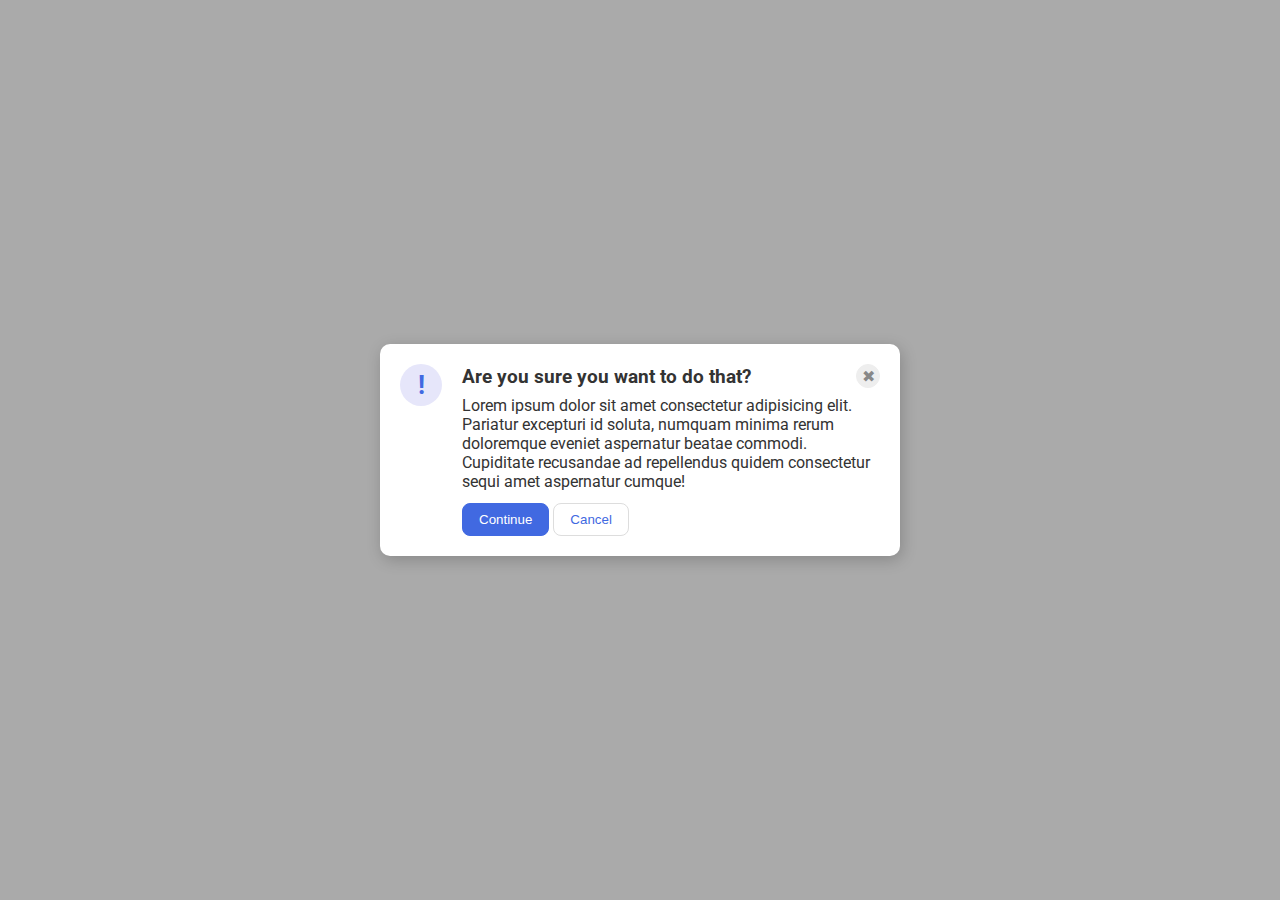
<file: foundations/flex/05-flex-modal/index.html>
<!DOCTYPE html>
<html lang="en">
  <head>
    <meta charset="UTF-8">
    <meta http-equiv="X-UA-Compatible" content="IE=edge">
    <meta name="viewport" content="width=device-width, initial-scale=1.0">
    <link rel="stylesheet" href="style.css">
    <title>Modal</title>
  </head>
  <body>

    <div class="modal">

      <div class="left">
        <div class="icon">!</div>
      </div>

      <div class="right">
        
        <div class="right-header">
          <div class="header">Are you sure you want to do that?</div>
          <button class="close-button">✖</button>
        </div>

        <div class="text">Lorem ipsum dolor sit amet consectetur adipisicing elit. Pariatur excepturi id soluta, numquam minima rerum doloremque eveniet aspernatur beatae commodi. Cupiditate recusandae ad repellendus quidem consectetur sequi amet aspernatur cumque!</div>
        
        <button class="continue">Continue</button>
        <button class="cancel">Cancel</button>

      </div>

    </div>

  </body>
</html>
</file>
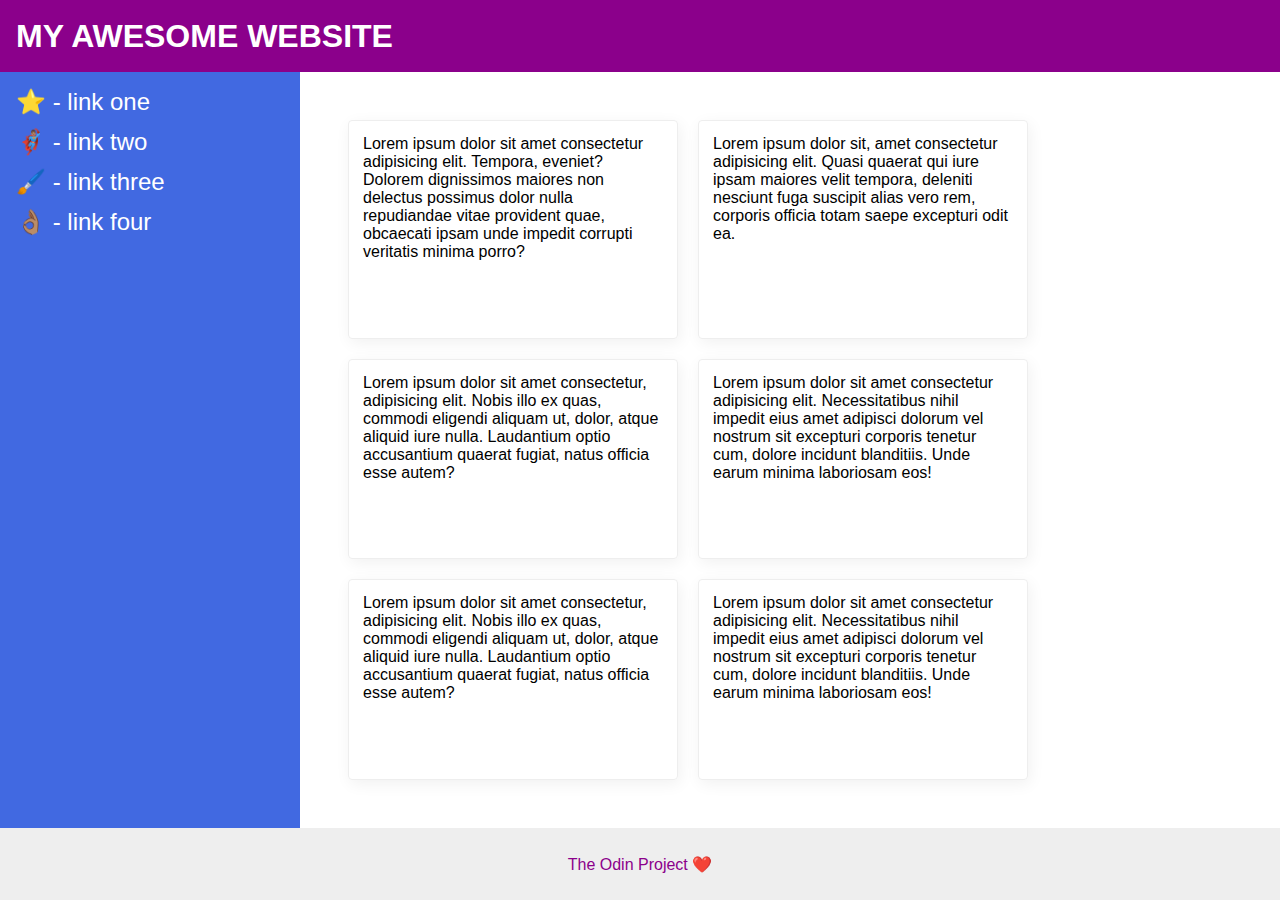
<file: foundations/flex/07-flex-layout-2/index.html>
<!DOCTYPE html>
<html lang="en">
  <head>
    <meta charset="UTF-8">
    <meta http-equiv="X-UA-Compatible" content="IE=edge">
    <meta name="viewport" content="width=device-width, initial-scale=1.0">
    <title>The Holy Grail</title>
    <link rel="stylesheet" href="style.css">
  </head>
  <body>
    <div class="header">
      MY AWESOME WEBSITE
    </div>
    
    <div class="main">
      <div class="sidebar">
        <ul>
          <li><a href="#">⭐ - link one</a></li>
          <li><a href="#">🦸🏽‍♂️ - link two</a></li>
          <li><a href="#">🖌️ - link three</a></li>
          <li><a href="#">👌🏽 - link four</a></li>
        </ul>
      </div>
      <div class="cards">
        <div class="card">Lorem ipsum dolor sit amet consectetur adipisicing elit. Tempora, eveniet? Dolorem dignissimos maiores non delectus possimus dolor nulla repudiandae vitae provident quae, obcaecati ipsam unde impedit corrupti veritatis minima porro?</div>
        <div class="card">Lorem ipsum dolor sit, amet consectetur adipisicing elit. Quasi quaerat qui iure ipsam maiores velit tempora, deleniti nesciunt fuga suscipit alias vero rem, corporis officia totam saepe excepturi odit ea.</div>
        <div class="card">Lorem ipsum dolor sit amet consectetur, adipisicing elit. Nobis illo ex quas, commodi eligendi aliquam ut, dolor, atque aliquid iure nulla. Laudantium optio accusantium quaerat fugiat, natus officia esse autem?</div>
        <div class="card">Lorem ipsum dolor sit amet consectetur adipisicing elit. Necessitatibus nihil impedit eius amet adipisci dolorum vel nostrum sit excepturi corporis tenetur cum, dolore incidunt blanditiis. Unde earum minima laboriosam eos!</div>
        <div class="card">Lorem ipsum dolor sit amet consectetur, adipisicing elit. Nobis illo ex quas, commodi eligendi aliquam ut, dolor, atque aliquid iure nulla. Laudantium optio accusantium quaerat fugiat, natus officia esse autem?</div>
        <div class="card">Lorem ipsum dolor sit amet consectetur adipisicing elit. Necessitatibus nihil impedit eius amet adipisci dolorum vel nostrum sit excepturi corporis tenetur cum, dolore incidunt blanditiis. Unde earum minima laboriosam eos!</div>
      </div>
      </div>
    <div class="footer">
      The Odin Project ❤️
    </div>
  </body>
</html>
</file>
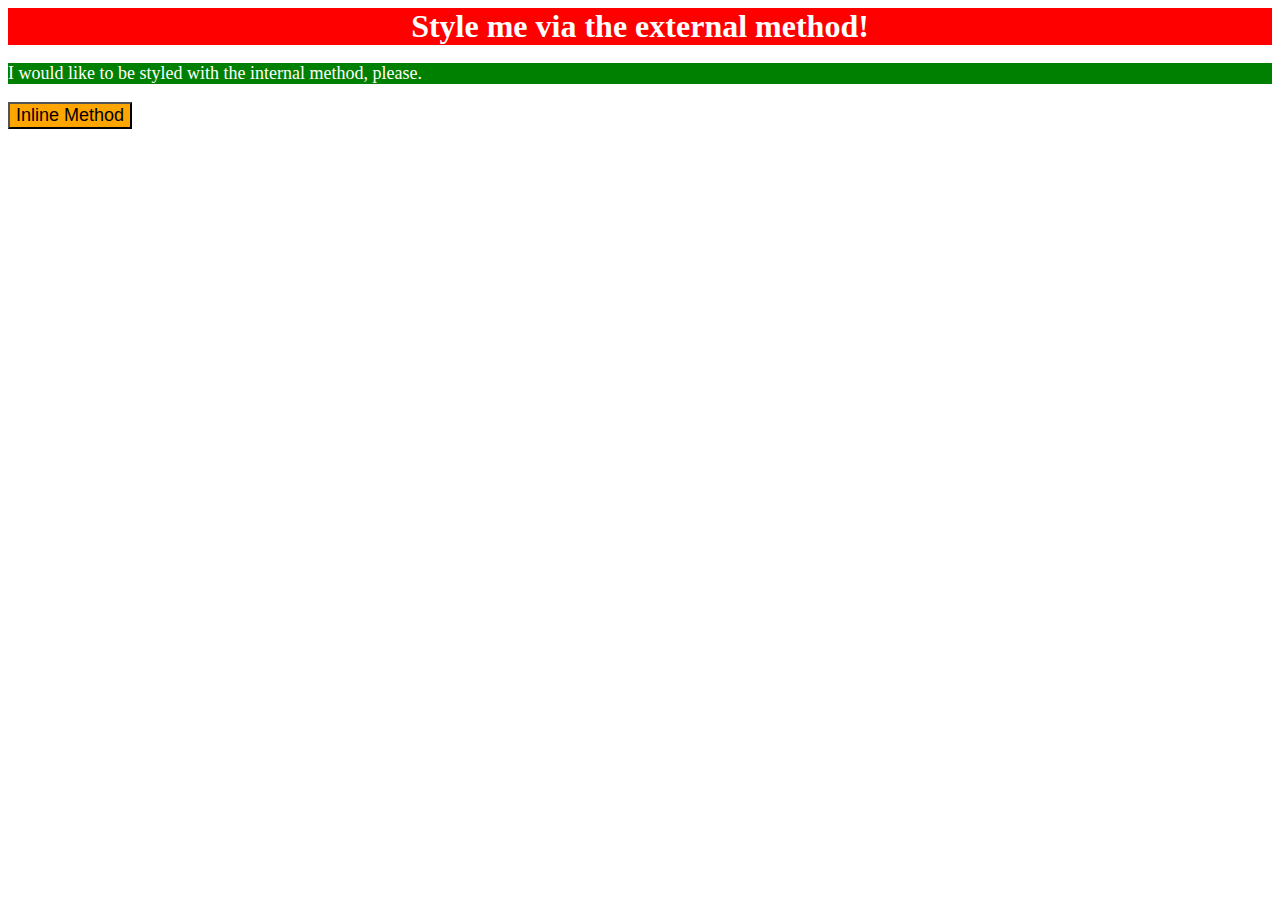
<file: foundations/intro-to-css/01-css-methods/index.html>
<!DOCTYPE html>
<html lang="en">
  <head>
    <meta charset="UTF-8">
    <meta http-equiv="X-UA-Compatible" content="IE=edge">
    <meta name="viewport" content="width=device-width, initial-scale=1.0">
    <title>Methods for Adding CSS</title>
    <link rel="stylesheet" href="style.css">
  </head>
  <body>
    <div>Style me via the external method!</div>
    <p>I would like to be styled with the internal method, please.</p>
    <button style="background-color: orange; font-size: 18px;">Inline Method</button>

    <style>
      p {
        background-color: green;
        color: white;
        font-size: 18px;
      }
    </style>
  </body>
</html>
</file>
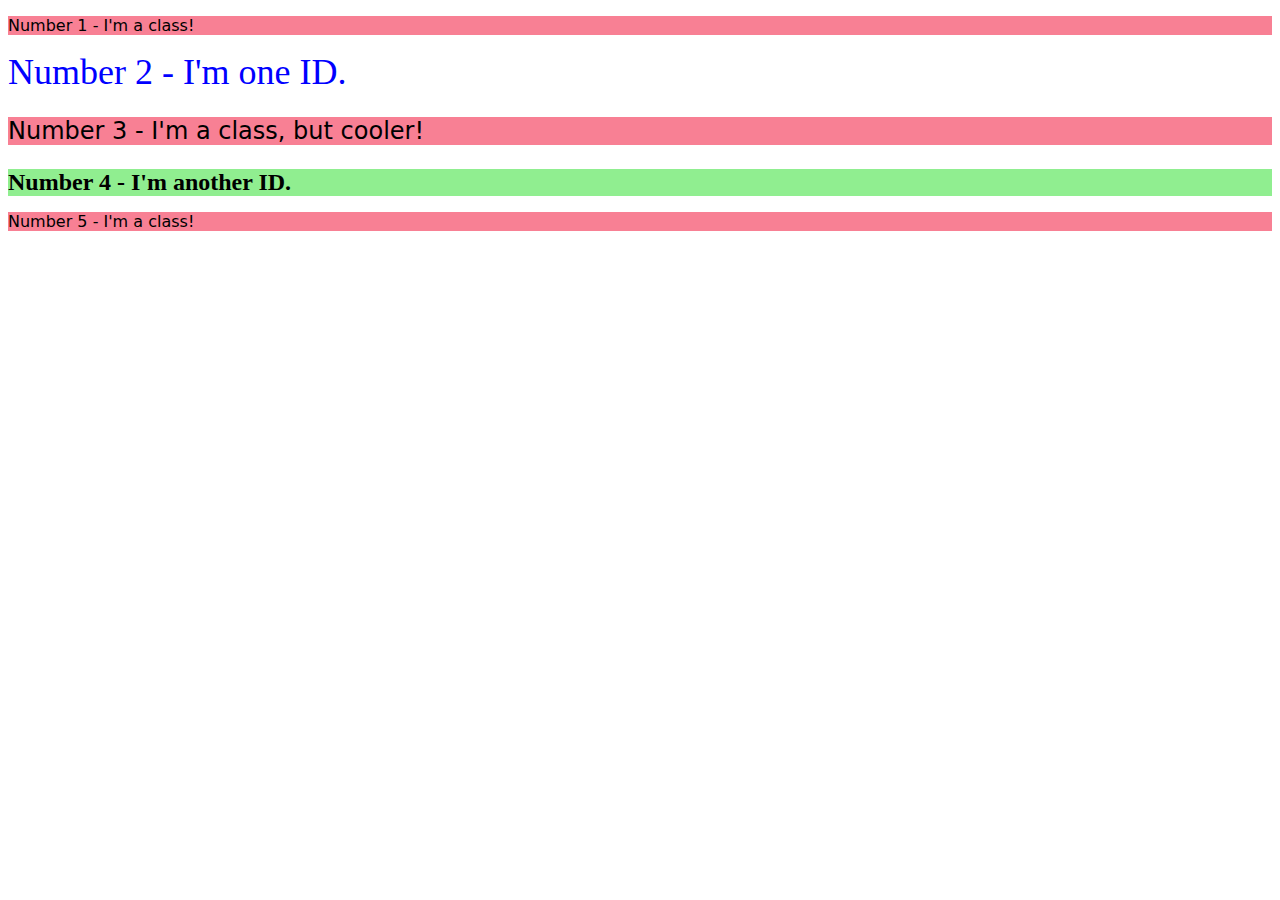
<file: foundations/intro-to-css/02-class-id-selectors/index.html>
<!DOCTYPE html>
<html lang="en">
  <head>
    <meta charset="UTF-8">
    <meta http-equiv="X-UA-Compatible" content="IE=edge">
    <meta name="viewport" content="width=device-width, initial-scale=1.0">
    <title>Class and ID Selectors</title>
    <link rel="stylesheet" href="style.css">
  </head>
  <body>
    <p class="odd">Number 1 - I'm a class!</p>
    <div id="id1">Number 2 - I'm one ID.</div>
    <p class="odd adjust-font-size">Number 3 - I'm a class, but cooler!</p>
    <div id="id2" class="adjust-font-size">Number 4 - I'm another ID.</div>
    <p class="odd">Number 5 - I'm a class!</p>
  </body>
</html>
</file>
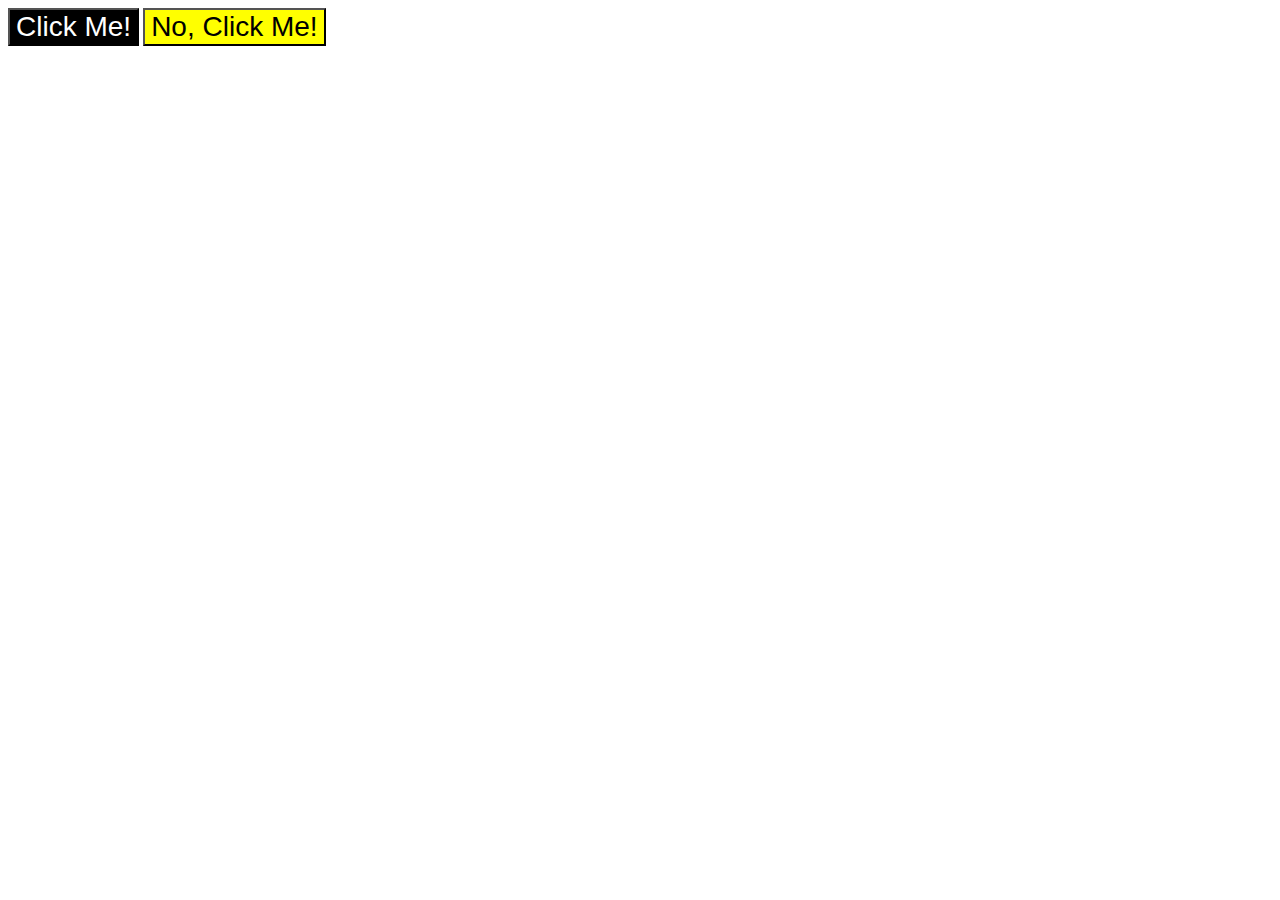
<file: foundations/intro-to-css/03-grouping-selectors/index.html>
<!DOCTYPE html>
<html lang="en">
  <head>
    <meta charset="UTF-8">
    <meta http-equiv="X-UA-Compatible" content="IE=edge">
    <meta name="viewport" content="width=device-width, initial-scale=1.0">
    <title>Grouping Selectors</title>
    <link rel="stylesheet" href="style.css">
  </head>
  <body>
    <button class="first-button">Click Me!</button>
    <button class="second-button">No, Click Me!</button>
  </body>
</html>
</file>
<file: foundations/flex/05-flex-modal/style.css>
@import url('https://fonts.googleapis.com/css2?family=Roboto:wght@400;700&display=swap');

html, body {
  height: 100%;
}

body {
  font-family: Roboto, sans-serif;
  margin: 0;
  background: #aaa;
  color: #333;
  /* I'll give you this one for free lol */
  display: flex;
  align-items: center;
  justify-content: center;
}

.modal {
  background: white;
  width: 480px;
  border-radius: 10px;
  box-shadow: 2px 4px 16px rgba(0,0,0,.2);
}

.icon {
  color: royalblue;
  font-size: 26px;
  font-weight: 700;
  background: lavender;
  width: 42px;
  height: 42px;
  border-radius: 50%;
  display: flex;
  align-items: center;
  justify-content: center;
}

.close-button {
  background: #eee;
  border-radius: 50%;
  color: #888;
  font-weight: 400;
  font-size: 16px;
  height: 24px;
  width: 24px;
  display: flex;
  align-items: center;
  justify-content: center;
  border: 1px solid #eee;
  padding: 0;
}

button {
  cursor: pointer;
  padding: 8px 16px;
  border-radius: 8px;
}

button.continue {
  background: royalblue;
  border: 1px solid royalblue;
  color: white;
}

button.cancel {
  background: white;
  border: 1px solid #ddd;
  color: royalblue;
}


.modal {
  padding: 20px;
  gap: 20px;
}

.modal, .right-header {
  display: flex;
}

.right-header {
  justify-content: space-between;
  align-items: center;
  margin-bottom: 8px;
}

.header {
  font-weight: bold;
  font-size: 1.2rem;
}

.text {
  margin-bottom: 12px;
}
</file>
<file: foundations/flex/07-flex-layout-2/style.css>
body {
  font-family: -apple-system, BlinkMacSystemFont, 'Segoe UI', Roboto, Oxygen, Ubuntu, Cantarell, 'Open Sans', 'Helvetica Neue', sans-serif;
  margin: 0;
  min-height: 100vh;
}

.header {
  height: 72px;
  background: darkmagenta;
  color: white;
}

.footer {
  height: 72px;
  background: #eee;
  color: darkmagenta;
}

.sidebar {
  width: 300px;
  background: royalblue;
  box-sizing: border-box;
}

.card {
  border: 1px solid #eee;
  box-shadow: 2px 4px 16px rgba(0,0,0,.06);
  border-radius: 4px;
}



body {
  display: flex;
  flex-direction: column;
}

.header {
  font-size: 32px;
  font-weight: 900;
  padding-left: 16px;
}

.header, .footer {
  display: flex;
  align-items: center;
}

.footer {
  justify-content: center;
}

.main {
  display: flex;
  flex: 1;
}

.sidebar {
  flex-shrink: 0;
  padding: 16px;
}

ul {
  list-style-type: none;
  padding-left: 0;
  margin: 0;
}

ul li {
  margin-bottom: 12px;
}

ul li a {
  text-decoration: none;
  color: white;
  font-size: 24px;
}

.cards {
  display: flex;
  flex-wrap: wrap;
  padding: 48px;
  gap: 20px;
}

.cards .card {
  padding: 14px;
  width: 300px;
}
</file>
<file: foundations/intro-to-css/01-css-methods/style.css>
div {
    background-color: red;
    color: white;
    font-size: 32px;
    text-align: center;
    font-weight: bold;
}
</file>
<file: foundations/intro-to-css/02-class-id-selectors/style.css>
.odd {
    background-color: rgb(248, 128, 148);
    font-family: Verdana, "DejaVu Sans", sans-serif;
}

.adjust-font-size {
    font-size: 24px;
}

#id1 {
    color: blue;
    font-size: 36px;
}

#id2 {
    background-color: lightgreen;
    font-weight: bold;
}
</file>
<file: foundations/intro-to-css/03-grouping-selectors/style.css>
.first-button,
.second-button {
    font-size: 28px;
    font-family: Helvetica, 'Times New Roman', sans-serif;
}

.first-button {
    background-color: black;
    color: white;
}

.second-button {
    background-color: yellow;
}
</file>
